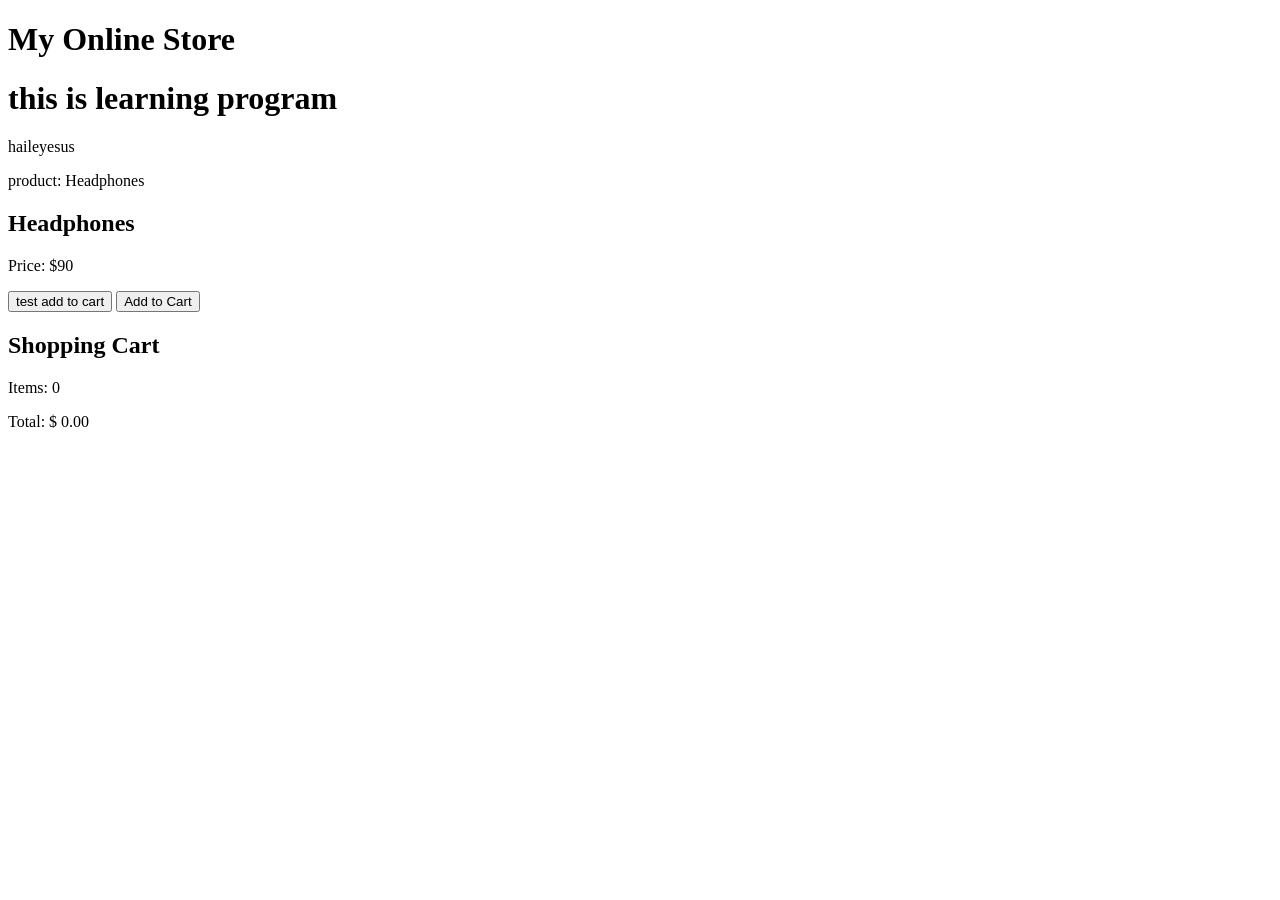
<file: cart.html>
<!DOCTYPE html>
<html lang="en">
<head>
    <meta charset="UTF-8">
    <meta name="viewport"
          content="width=device-width, initial-scale=1.0">
    <title>My Shopping Cart</title>
    <script src="cart.js" defer></script>
</head>
<body>

    <h1>My Online Store</h1>
    <h1>this is learning program</h1>
<p>haileyesus</p>


<p>product: Headphones</p>


    <h2>Headphones</h2>
    <p>Price: $90</p>


    <button id="btn-to-add-to-cart">
        test add to cart
    </button>

    <button id="add-button">
        Add to Cart
    </button>

    <h2>Shopping Cart</h2>

    <p>
        Items:
        <span id="cart-count">0</span>
    </p>

    <p>
        Total: $
        <span id="cart-total">0.00</span>
    </p>

</body>
</html>
</file>
